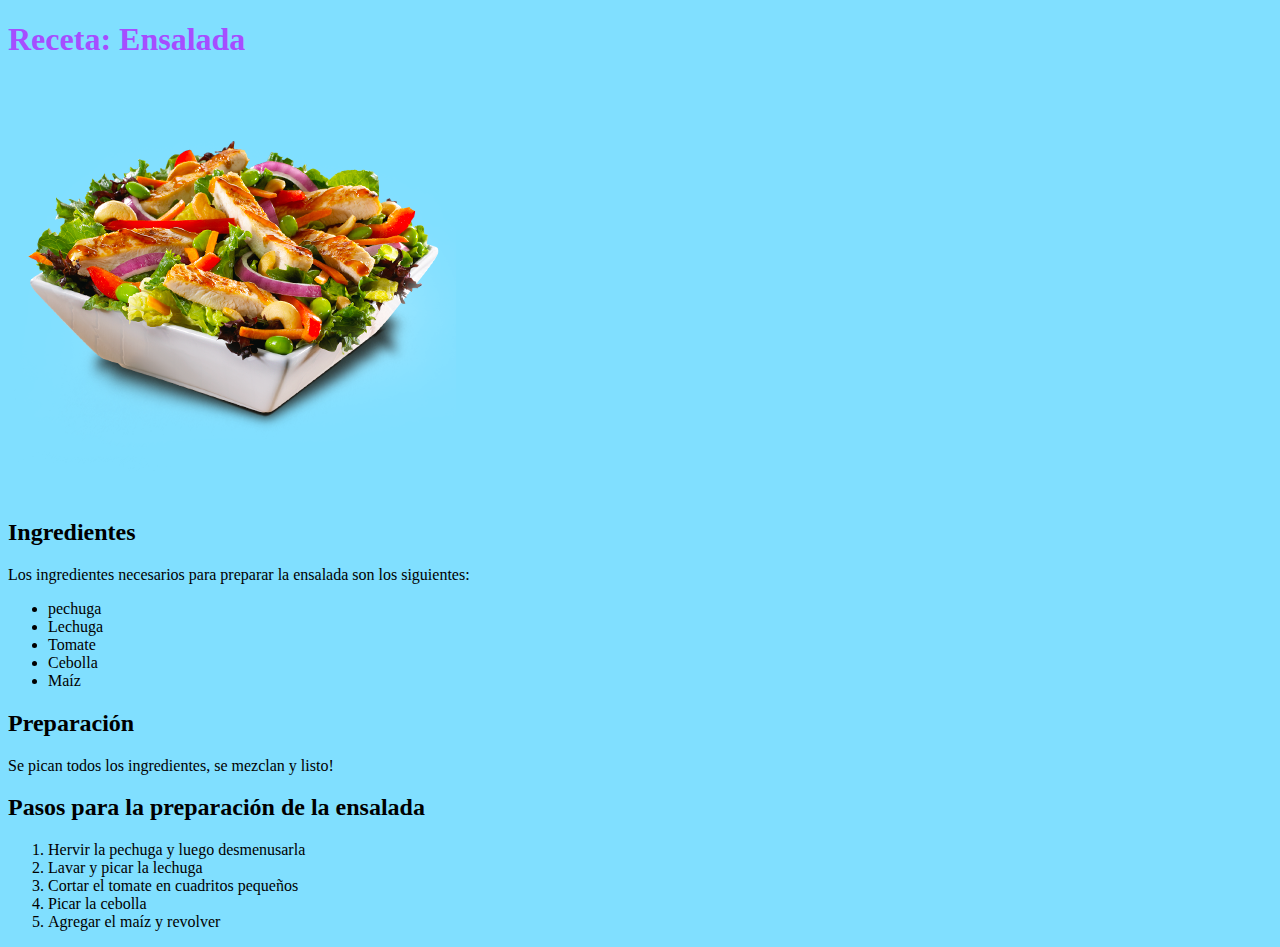
<file: index.html>
<!DOCTYPE html>
  <html>
    <head>
        <meta charset="utf-8">
        <title>Mi receta</title>
        <link rel="stylesheet" href="estilos.css">
    </head>

    <body>
        <h1 class="title">Receta: Ensalada</h1>
        <img src="salad.png" alt="Ensalada">
        <h2>Ingredientes</h2>
        <p>Los ingredientes necesarios para preparar la ensalada son los siguientes:</p>
        <ul>
            <li>pechuga</li>
            <li>Lechuga</li>
            <li>Tomate</li>
            <li>Cebolla</li>
            <li>Maíz</li>
        </ul>
        <h2>Preparación</h2>
        <p>Se pican todos los ingredientes, se mezclan y listo!</p>
        <h2>Pasos para la preparación de la ensalada</h2>
        <ol>
            <li>Hervir la pechuga y luego desmenusarla</li>
            <li>Lavar y picar la lechuga</li>
            <li>Cortar el tomate en cuadritos pequeños</li>
            <li>Picar la cebolla</li>
            <li>Agregar el maíz y revolver</li>
        
        </ol>

    </body>

  </html>
</file>
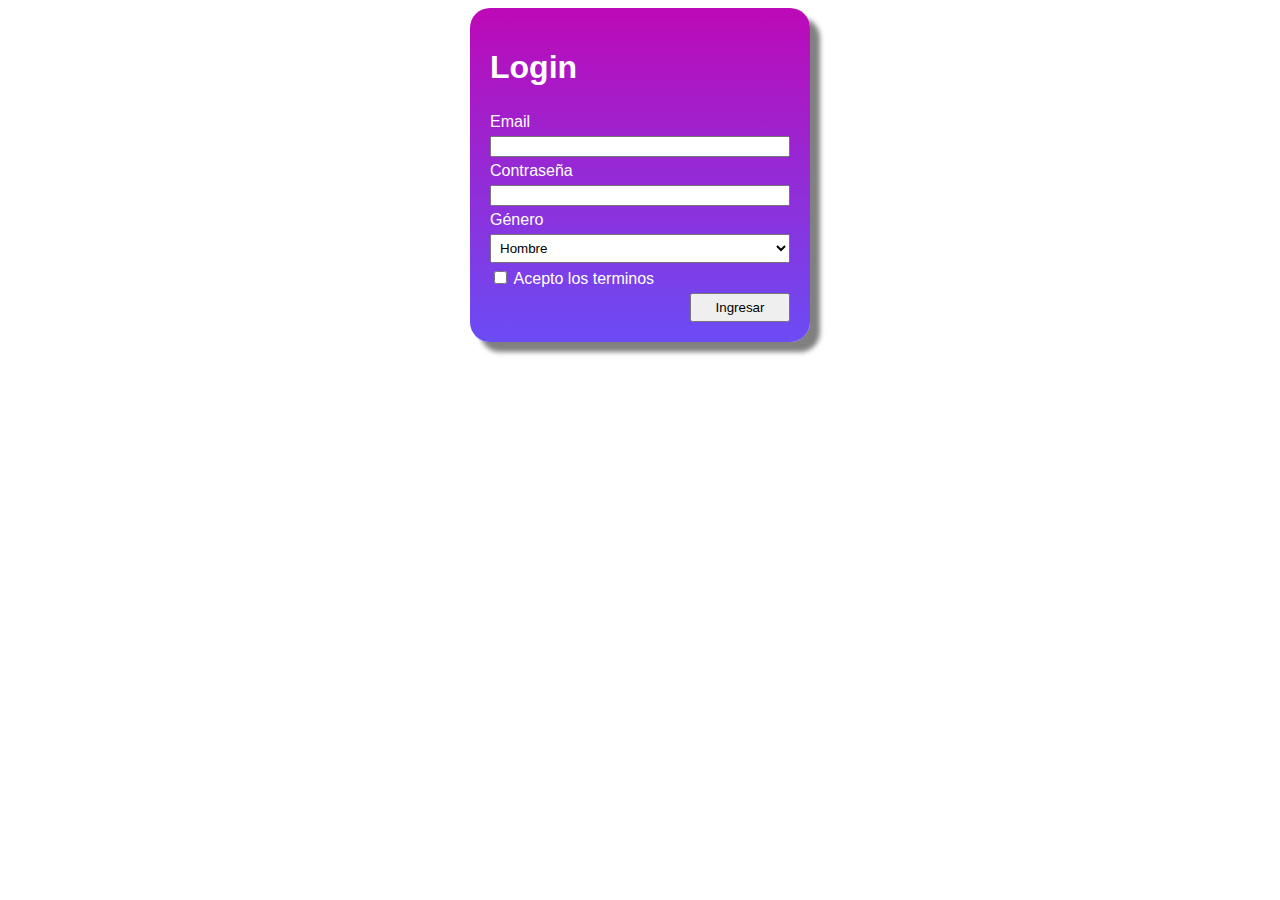
<file: ejercicio2-html-y-css/inedx.html>
<!DOCTYPE html>
<html lang="en">
<head>
    <meta charset="UTF-8">
    <link rel="stylesheet" href="styles.css">
    <title>Login</title>
</head>
<body>    
    <form>
        <h1>Login</h1>
        <label for="email">Email</label>
        <input type="email" name="email" id="email">

        <label for="password">Contraseña</label>
        <input type="password" name="password" id="password">

        <label for="genero">Género</label>
        <select name="genero" id="genero">
            <label for="genero"></label>
            <option value="Hombre">Hombre</option>
            <option value="Mujer">Mujer</option>
            <option value="Otro">Otro</option>
        </select>
        <div> 
            <input type="checkbox" name="tyc" id="tyc">
            <label for="tyc">Acepto los terminos</label>
        </div>
        <div class="button">
            <button type="submit">Ingresar</button>
        </div>
                    
    </form>
</body>
</html>
</file>
<file: estilos.css>
.title {
    color: #a64dff;
}

body {
     background-color: #80dfff
    }
</file>
<file: ejercicio2-html-y-css/styles.css>
form {
    width: 300px;
    background: linear-gradient(#bd09b7, #6b4cf5);
    border-radius: 20px;
    box-shadow: 10px 10px 5px 0px grey;
    margin: 0 auto;
    
    display: flex;
    flex-direction: column;

    padding: 20px;

    gap: 5px;

    font-family: sans-serif;

    color: white;
}

select {
    padding: 5px;
}

button {
    padding: 5px 15px;
    float: right;
    width: 100px;
}

body {
    display: flex;
}

@media (max-width: 500px) {
    form {
        width: 100%;
    }
}

@media (min-width: 500px) {
    form {
        width: 300px;
    }
}
</file>
